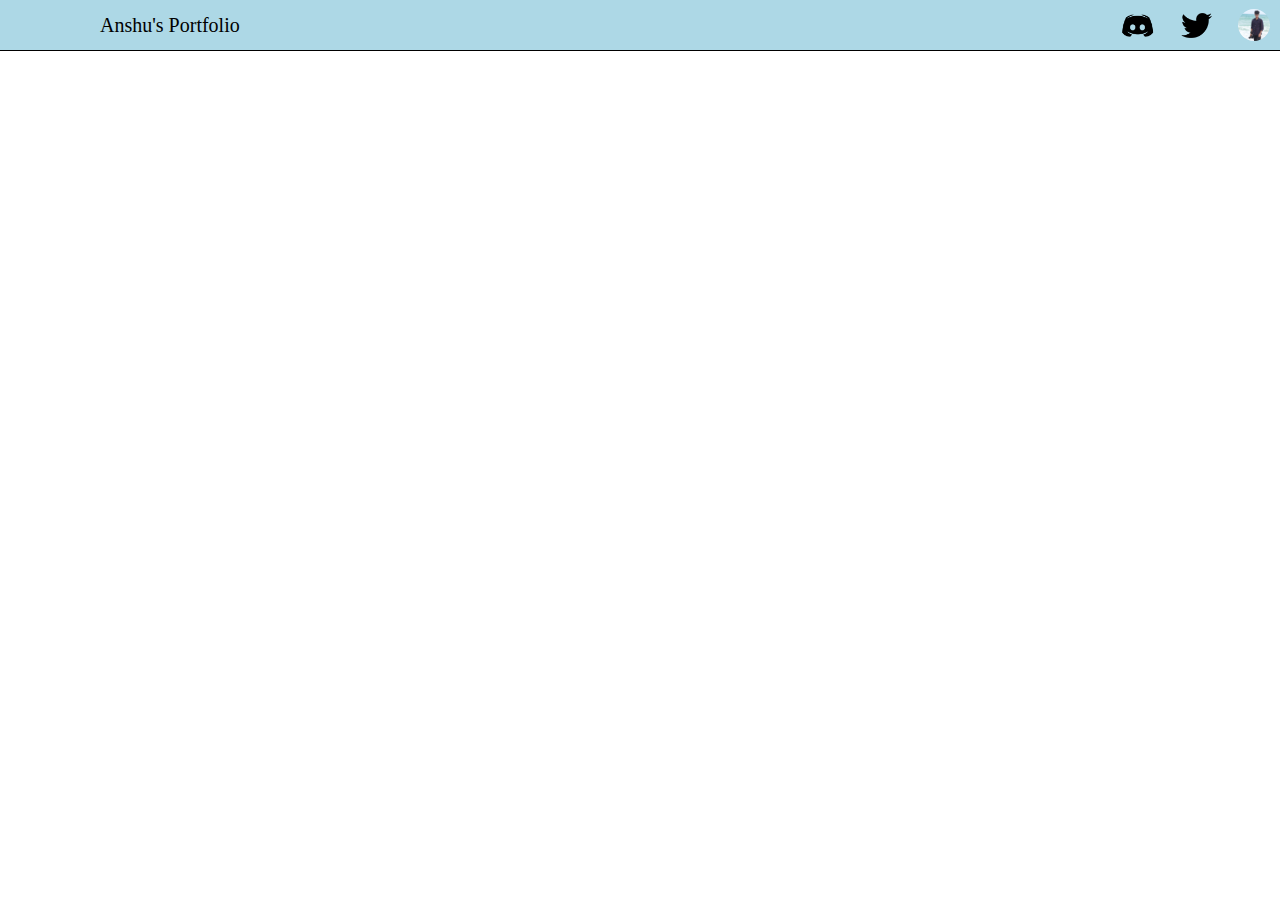
<file: index.html>
<!DOCTYPE html>
<html>
    <head>
        <link rel="preconnect" href="https://fonts.googleapis.com">
        <link rel="preconnect" href="https://fonts.gstatic.com" crossorigin>
        <link href="https://fonts.googleapis.com/css2?family=Roboto:wght@400;500;700&display=swap" rel="stylesheet">
        <title>The Portfolio</title>
        <link rel="stylesheet" href="style.css">
    </head>
    <body>
        <header class = "header">
            <div class="left-section">
                Anshu's Portfolio
            </div>
            <div class="right-section">
                <img class="discord-icon" src="images/discord.png">
                <img class="twitter-icon" src="images/twitter.png">
                <img class="profile-icon" src="images/profile_photo.jpg">
                </div>
            </div>
        </class>
    </body>
</html>
</file>
<file: style.css>
.header{
    height: 50px;
    display: flex;
    background-color: lightblue;
    justify-content: space-between;

    position: fixed;
    top: 0;
    left: 0;
    right: 0;

    border-bottom-width: 1px;
    border-bottom-style: solid;
    border-bottom-color: black;
}
.left-section{
    display: flex;
    align-items: center;
    font-size: 20px;
    font-style: Roboto,Arial;
    color: black;
    justify-content: space-between;
    margin-left: 100px;
    margin-right: 100px;
}
.right-section{
    width: 150px;
    display: flex;
    justify-content: space-between;
    align-items: center;
    margin-right: 10px;
    flex-shrink: 0;
}
.discord-icon,
.twitter-icon{
    height: 35px;
    width: 35px;
}
.profile-icon{
    height: 32px;
    border-radius: 16px;
}
.content {
    position: relative;
    z-index: 2; /* Content should be above the blurred overlay */
}
</file>
<file: portfolio.css>
.header{
    height: 50px;
    display: flex;
    background-color: lightblue;
    justify-content: space-between;

    position: fixed;
    top: 0;
    left: 0;
    right: 0;

    border-bottom-width: 1px;
    border-bottom-style: solid;
    border-bottom-color: black;
}
.left-section{
    display: flex;
    align-items: center;
    font-size: 20px;
    font-style: Roboto,Arial;
    color: black;
    justify-content: space-between;
    margin-left: 100px;
    margin-right: 100px;
}
.right-section{
    width: 150px;
    display: flex;
    justify-content: space-between;
    align-items: center;
    margin-right: 10px;
    flex-shrink: 0;
}
.discord-icon,
.twitter-icon{
    height: 35px;
    width: 35px;
}
.profile-icon{
    height: 32px;
    border-radius: 16px;
}
.content {
    position: relative;
    z-index: 2; /* Content should be above the blurred overlay */
}
</file>
